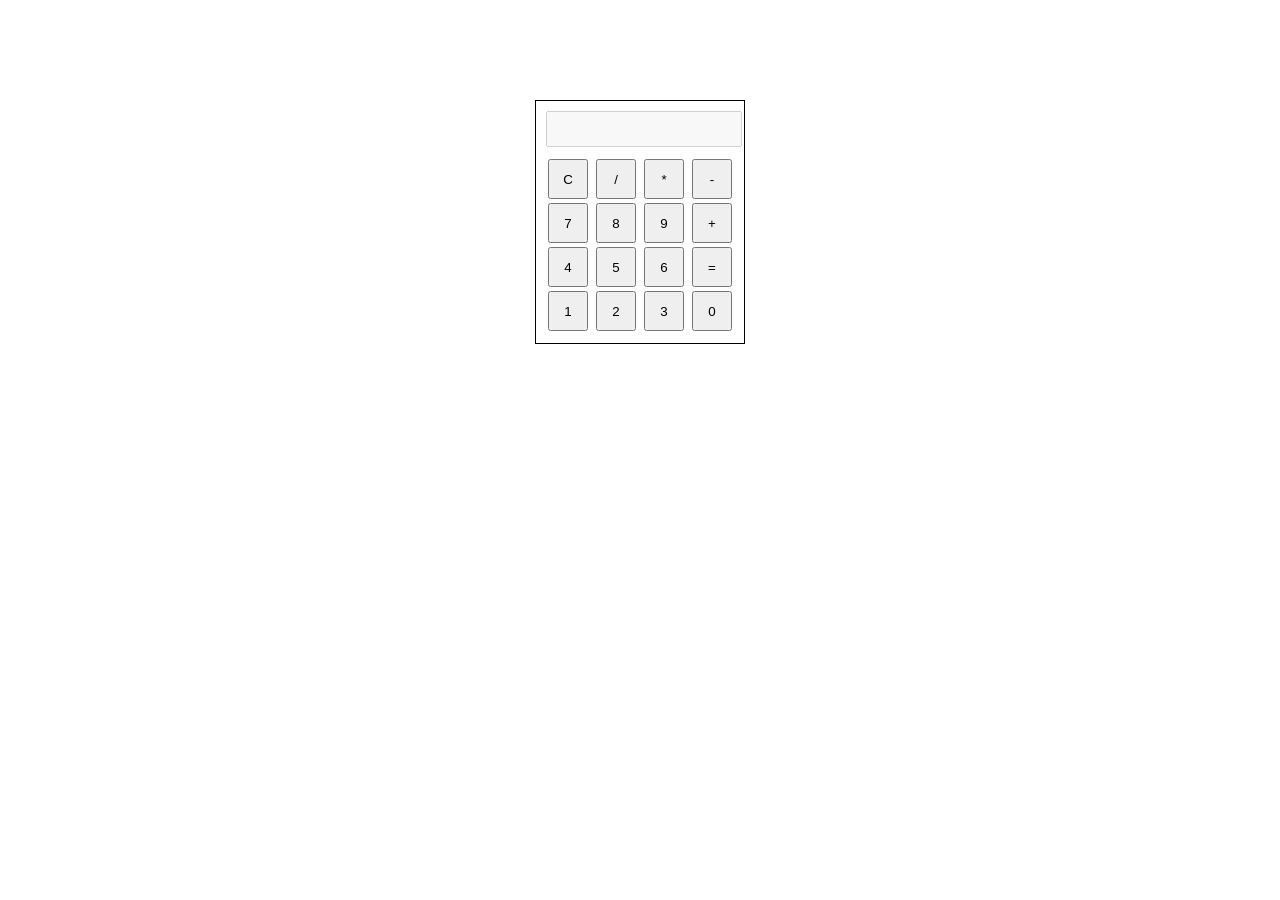
<file: Task_Calculator/index.html>
<!DOCTYPE html>
<html>
<head>
<title>Simple Calculator</title>

<style>
body{
    text-align:center;
    margin-top:100px;
}

.calculator{
    display:inline-block;
    border:1px solid black;
    padding:10px;
}

#display{
    width:100%;
    height:30px;
    margin-bottom:10px;
}

button{
    width:40px;
    height:40px;
    margin:2px;
}
</style>

</head>

<body>

<div class="calculator">

<input type="text" id="display" disabled>

<br>

<button onclick="clearDisplay()">C</button>
<button onclick="appendValue('/')">/</button>
<button onclick="appendValue('*')">*</button>
<button onclick="appendValue('-')">-</button>

<br>

<button onclick="appendValue('7')">7</button>
<button onclick="appendValue('8')">8</button>
<button onclick="appendValue('9')">9</button>
<button onclick="appendValue('+')">+</button>

<br>

<button onclick="appendValue('4')">4</button>
<button onclick="appendValue('5')">5</button>
<button onclick="appendValue('6')">6</button>
<button onclick="calculate()">=</button>

<br>

<button onclick="appendValue('1')">1</button>
<button onclick="appendValue('2')">2</button>
<button onclick="appendValue('3')">3</button>
<button onclick="appendValue('0')">0</button>

</div>

<script>

function appendValue(val){
    document.getElementById("display").value += val;
}

function clearDisplay(){
    document.getElementById("display").value = "";
}

function calculate(){
    try{
        document.getElementById("display").value = eval(document.getElementById("display").value);
    }catch{
        document.getElementById("display").value = "Error";
    }
}

</script>

</body>
</html>
</file>
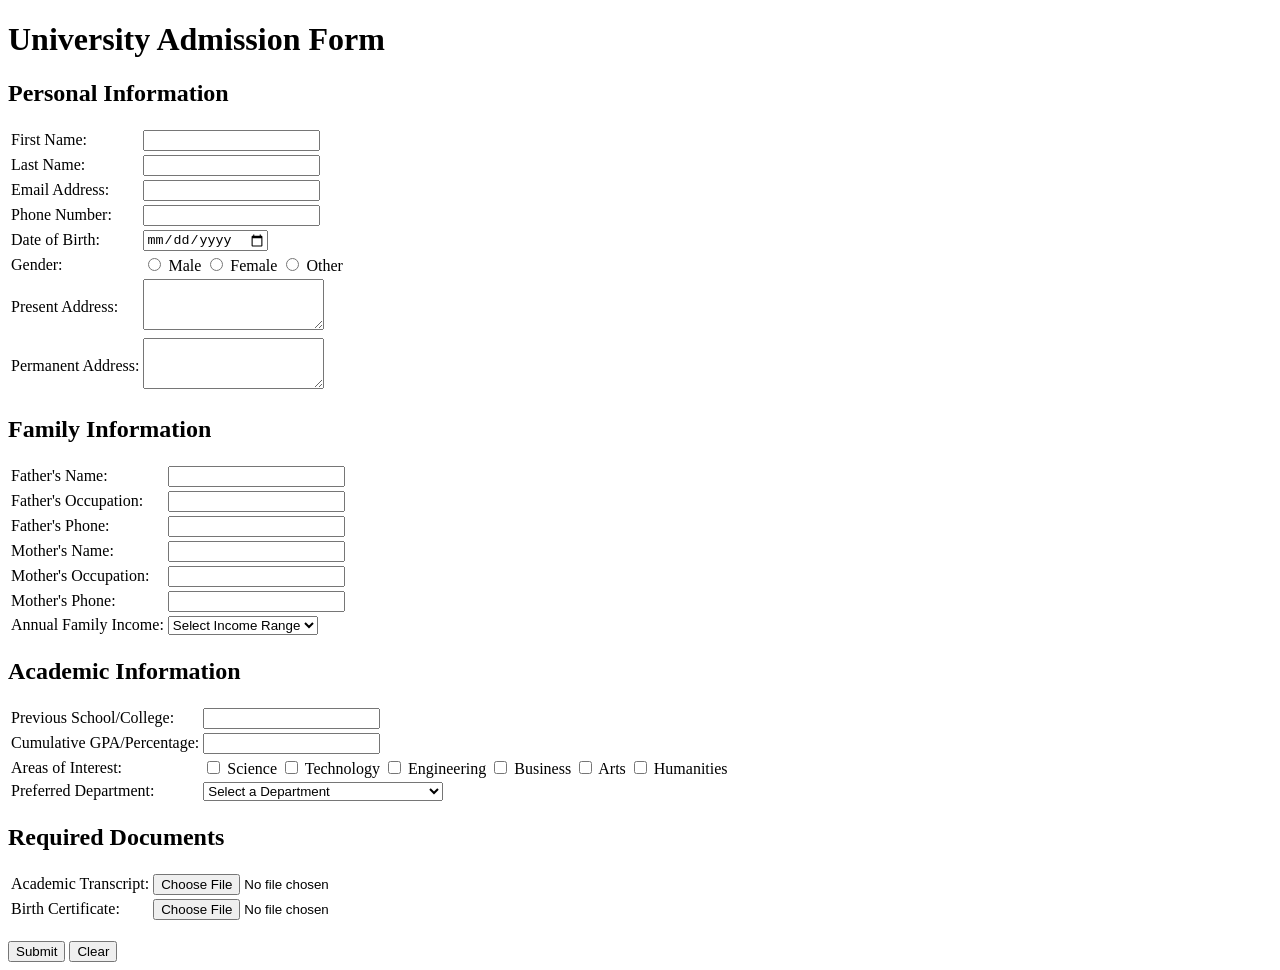
<file: LAB_TASK_1.html>
<!DOCTYPE html>

<head>
    <title>University Admission Form</title>
</head>
<body>
    <h1>University Admission Form</h1>
    <form>
        <h2>Personal Information</h2>
        <table>
            <tr>
                <td>First Name:</td>
                <td><input type="text"></td>
            </tr>
            <tr>
                <td>Last Name:</td>
                <td><input type="text"></td>
            </tr>
            <tr>
                <td>Email Address:</td>
                <td><input type="email"></td>
            </tr>
            <tr>
                <td>Phone Number:</td>
                <td><input type="tel"></td>
            </tr>
            <tr>
                <td>Date of Birth:</td>
                <td><input type="date"></td>
            </tr>
            <tr>
                <td>Gender:</td>
                <td>
                    <input type="radio"> Male
                    <input type="radio"> Female
                    <input type="radio"> Other
                </td>
            </tr>
            <tr>
                <td>Present Address:</td>
                <td><textarea rows="3"></textarea></td>
            </tr>
             <tr>
                <td>Permanent Address:</td>
                <td><textarea rows="3"></textarea></td>
            </tr>
        </table>

        <h2>Family Information</h2>
        <table>
            <tr>
                <td>Father's Name:</td>
                <td><input type="text"></td>
            </tr>
            <tr>
                <td>Father's Occupation:</td>
                <td><input type="text"></td>
            </tr>
            <tr>
                <td>Father's Phone:</td>
                <td><input type="tel"></td>
            </tr>
            <tr>
                <td>Mother's Name:</td>
                <td><input type="text"></td>
            </tr>
            <tr>
                <td>Mother's Occupation:</td>
                <td><input type="text"></td>
            </tr>
            <tr>
                <td>Mother's Phone:</td>
                <td><input type="tel"></td>
            </tr>
            <tr>
                <td>Annual Family Income:</td>
                <td>
                    <select>
                        <option>Select Income Range</option>
                        <option>Less than 10,000</option>
                        <option>10,000 - 25,000</option>
                        <option>25,000 - 50,000</option>
                        <option>50,000 - 75,000</option>
                        <option>More than 75,000</option>
                    </select>
                </td>
            </tr>
        </table>

        <h2>Academic Information</h2>
        <table>
            <tr>
                <td>Previous School/College:</td>
                <td><input type="text"></td>
            </tr>
            <tr>
                <td>Cumulative GPA/Percentage:</td>
                <td><input type="text"></td>
            </tr>
            <tr>
                <td>Areas of Interest:</td>
                <td>
                    <input type="checkbox"> Science
                    <input type="checkbox"> Technology
                    <input type="checkbox"> Engineering
                    <input type="checkbox"> Business
                    <input type="checkbox"> Arts
                    <input type="checkbox"> Humanities
                </td>
            </tr>
            <tr>
                <td>Preferred Department:</td>
                <td>
                    <select>
                        <option> Select a Department</option>
                        <option>Computer Science & Engineering</option>
                        <option>Civil Engineering</option>
                        <option>Mechanical Engineering</option>
                        <option>Electrical and Electronic Engineering</option>
                        <option>Genetic Engineering</option>
                        <option>Architecture</option>
                        <option> Pharmacy</option>
                        <option>Business Administration</option>
                        <option>Law</option>
                        <option>English Literature</option>
                    </select>
                </td>
            </tr>
        </table>

        <h2>Required Documents</h2>
        <table>
            <tr>
                <td>Academic Transcript:</td>
                <td><input type="file"></td>
            </tr>
            
            <tr>
                <td>Birth Certificate:</td>
                <td><input type="file"></td>
            </tr>
        </table>

        <br>
        <button type="submit">Submit</button>
        <button type="reset">Clear</button>
    </form>
</body>
</html>
</file>
